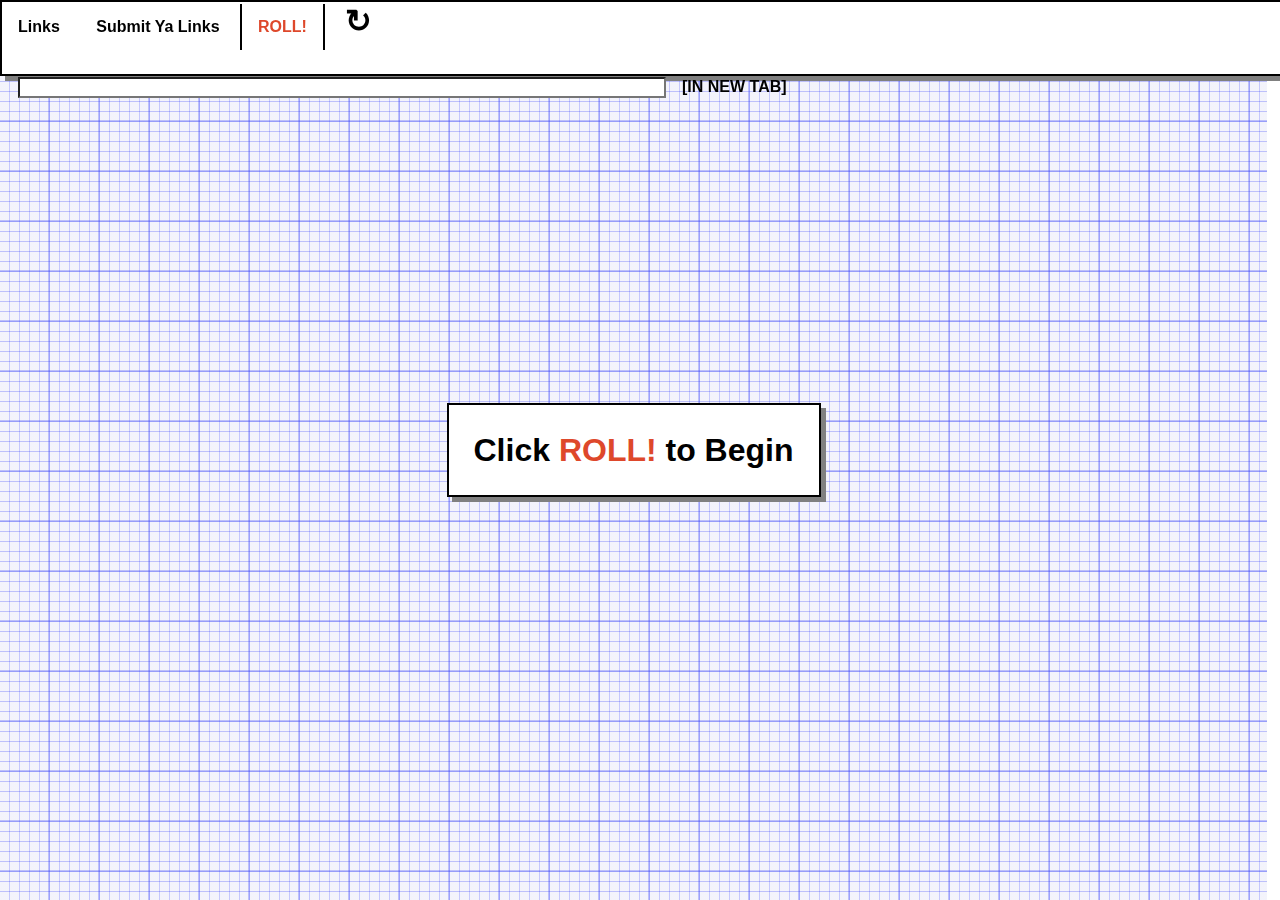
<file: index.html>
<!DOCTYPE html>
<html lang="en">

<head>
  <meta charset="UTF-8" />
  <meta name="viewport" content="width=device-width, initial-scale=1.0" />
  <meta http-equiv="X-UA-Compatible" content="ie=edge" />
  <title>Random Encounters</title>
  <link rel="icon" type="image/x-icon" href="hexagon-dice.svg" />
  <!--  https://iconoir.com/ -->
  <link rel="stylesheet" href="index.css" />
</head>

<body onload="disclaim()">
  <div class="header"></div>

  <ul id="nav">
    <li class="dropdown">
      <a href="javascript:void(0)" class="dropbtn">Links</a>
      <div class="dropdown-content">
        <a href="https://github.com/connorjdunning/random_encounters" target="_blank">Repo</a>
        <a href="javascript:specifSite('https://osrsearch.blogspot.com/');">OSR Search</a>
        <a href="https://youtube.com/playlist?list=UULFhmm356a5qe1luUsoatAgjA" target="_blank">Dungeon Synth
          Playlist</a>
        <!-- <a href="#">Link 3</a> -->
      </div>
    </li>
    <li>
      <a id="bars" href="https://forms.gle/akCWaTozv7p2zpWy5" target="_blank">
        Submit Ya Links</a>
    </li>
    <li><a id="roll" href="#" onclick="randomSite()"> ROLL!</a></li>
    <li><a id="tryAgain" href="#" onclick="tryAgain()">&#8635;</a></li>
    <li id="addrBar">
      <input id="current" type="text" readonly="readonly" /><a href="#" onclick="newTab()">[IN NEW TAB]</a>
    </li>
  </ul>

  <iframe id="encounterFrame" seamless src="splash.html" allowfullscreen="true">
  </iframe>

  <script src="links.js"></script>
  <script>
    "use strict";
    const $ = (selector) => document.querySelector(selector);

    // Disclaimer
    function disclaim() {
      alert(`Use of this site constitutes agreement with the MIT license.
      For the full terms of the license please see: https://github.com/connorjdunning/random_encounters/blob/main/LICENSE
      `);
    }

    // When the iFrame is (almost) done loading
    $("#encounterFrame").addEventListener("load", function () {
      // Return to normal
      $("#current").style.backgroundColor = "white";
      $("#current").style.animationIterationCount = "1";
    });

    // Update iFrame and current link
    function randomSite() {
      var i = parseInt(Math.random() * links.length);
      var newLink = links[i];
      // User feedback so they dont smash buttons
      $("#current").style.backgroundColor = "lightgrey";
      $("#current").style.animation = "pulse 2s infinite";

      $("#encounterFrame").src = newLink;

      $("#current").value = newLink;
    }

    // Try to force iFrame to load
    function tryAgain() {
      var link = $("#current").value;
      if (link === undefined) {
        return;
      }

      $("#current").style.backgroundColor = "lightgrey";
      $("#current").style.animation = "pulse 2s infinite";

      // try 10 times
      let i = 10;
      do {
        $("#encounterFrame").src = link;
        var frameSrc = $("#encounterFrame").src;
        i--;
      } while (link !== frameSrc && i >= 0);
    }

    function specifSite(newLink) {
      $("#current").style.backgroundColor = "lightgrey";
      $("#current").style.animation = "pulse 2s infinite";

      $("#encounterFrame").src = newLink;
    }

    function newTab() {
      var link = $("#current").value;
      if (link === undefined) {
        return;
      }

      window.open(link, "_blank");
    }
  </script>
</body>

</html>
</file>
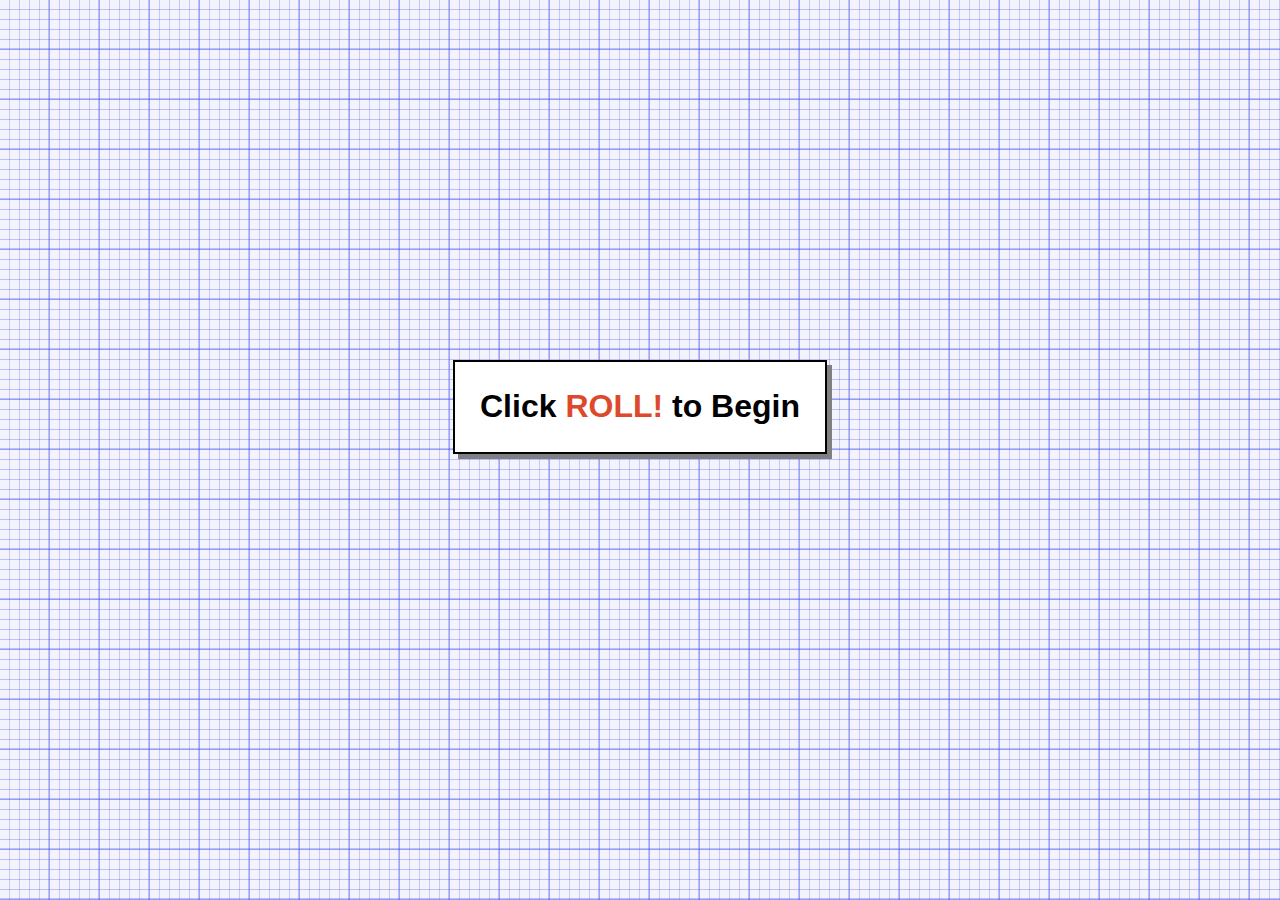
<file: splash.html>
<!DOCTYPE html>
<html lang="en">

<head>
  <meta charset="UTF-8" />
  <meta name="viewport" content="width=device-width, initial-scale=1.0" />
  <meta http-equiv="X-UA-Compatible" content="ie=edge" />
  <title>Random Encounters</title>
  <style>
    
    body {
      margin: 0;
      font-family: sans-serif;
      /* background-color:  #008080; */
      /* background-color: #e5e5f7; */
      /* opacity: 0.8; */
      background-image: linear-gradient(#444df74f 2px, transparent 2px), linear-gradient(90deg, #444df74f 2px, transparent 2px), linear-gradient(#444df74f 1px, transparent 1px), linear-gradient(90deg, #444df74f 1px, #e5e5f774 1px);
      background-size: 50px 50px, 50px 50px, 10px 10px, 10px 10px;
      background-position: -2px -2px, -2px -2px, -1px -1px, -1px -1px;
      z-index: -1;
      
      justify-content: center;
      align-items: center;
      display: flex;
    }

    #centerBox {
      display: block;
      text-align: center;
      width: auto;
      height: auto;
      margin-top: 40vh;
      color: black;
      background-color: white;
      padding: 5px 25px;
      border: 2px solid black;
      box-shadow: 5px 5px 0px 0px grey;
    }
  </style>
</head>

<body>
  <div id="centerBox">
    <h1>Click <strong style="color: #DE482B;">ROLL!</strong> to Begin</h1>
    <!-- <h3>or press [r]</h3> -->
  </div>
</body>

</html>
</file>
<file: index.css>
html {
  width: 100%;
  height: 92%;
}

body {
  width: 100%;
  height: 100%;
  margin: 0;
  font-family: Verdana, Arial, Helvetica, sans-serif;
}

ul {
  width: 100%;
  height: 8%;
  z-index: 99;
  display: block;
  list-style-type: none;
  margin: 0;
  padding: 0;
  background-color: white;
  border: 2px solid black;
  box-shadow: 5px 5px 0px 0px grey;
  position: fixed;
  left: 0;
  top: 0;
}

li {
  display: inline-block;
  font-weight: bold;
}

li a,
.dropbtn {
  display: inline-block;
  color: black;
  text-align: center;
  padding: 14px 16px;
  text-decoration: none;
}

#roll {
  color: #de482b;
  font-weight: bold;
  border-right: 2px solid black;
  border-left: 2px solid black;
}

#roll:hover {
  /* https://www.w3schools.com/howto/howto_css_shake_image.asp */
  /* Start the shake animation and make the animation last for 0.5 seconds */
  animation: shake 0.5s;

  /* When the animation is finished, start again */
  animation-iteration-count: infinite;
}

@keyframes shake {
  0% {
    transform: translate(1px, 1px) rotate(0deg);
  }

  10% {
    transform: translate(-1px, -2px) rotate(-1deg);
  }

  20% {
    transform: translate(-3px, 0px) rotate(1deg);
  }

  30% {
    transform: translate(3px, 2px) rotate(0deg);
  }

  40% {
    transform: translate(1px, -1px) rotate(1deg);
  }

  50% {
    transform: translate(-1px, 2px) rotate(-1deg);
  }

  60% {
    transform: translate(-3px, 1px) rotate(0deg);
  }

  70% {
    transform: translate(3px, 1px) rotate(-1deg);
  }

  80% {
    transform: translate(-1px, -1px) rotate(1deg);
  }

  90% {
    transform: translate(1px, 2px) rotate(0deg);
  }

  100% {
    transform: translate(1px, -2px) rotate(-1deg);
  }
}

a #current {
  user-select: ‘text’;
}

/* Change the link color to #111 (black) on hover */
li a:hover,
.dropdown:hover .dropbtn {
  background-color: #ffff00;
}

li.dropdown {
  display: inline-block;
}

.dropdown-content {
  display: none;
  position: absolute;
  background-color: #f9f9f9;
  min-width: 160px;
  box-shadow: 0px 8px 16px 0px rgba(0, 0, 0, 0.2);
  z-index: 1;
}

.dropdown-content a {
  color: black;
  padding: 12px 16px;
  text-decoration: none;
  display: block;
  text-align: left;
  border-top: 2px solid black;
}

.dropdown-content a:hover {
  background-color: #ffff00;
}

.dropdown:hover .dropdown-content {
  display: block;
}

#addrBar {
  display: inline-block;
  /* float: right; */
  margin-right: 10%;
  height: 100%;
  justify-content: center;
  /* padding: 10px; */
  padding: 14px 16px;
  text-align: center;
}

#current {
  /* min-height: 100%; */
  width: 50vw;
}

#tryAgain {
  padding-top: 0;
  padding-bottom: 0;
  display: block;
  font-size: 2em;
  justify-content: baseline;
}

@keyframes pulse {
  0% {
    transform: scale(0.95);
    box-shadow: 0 0 0 0 rgba(0, 0, 0, 0.7);
  }

  70% {
    transform: scale(1);
    box-shadow: 0 0 0 10px rgba(0, 0, 0, 0);
  }

  100% {
    transform: scale(0.95);
    box-shadow: 0 0 0 0 rgba(0, 0, 0, 0);
  }
}

#encounterFrame {
  width: 99%;
  height: 92%;
  position: absolute;
  bottom: 0;
  border: none;
}
</file>
